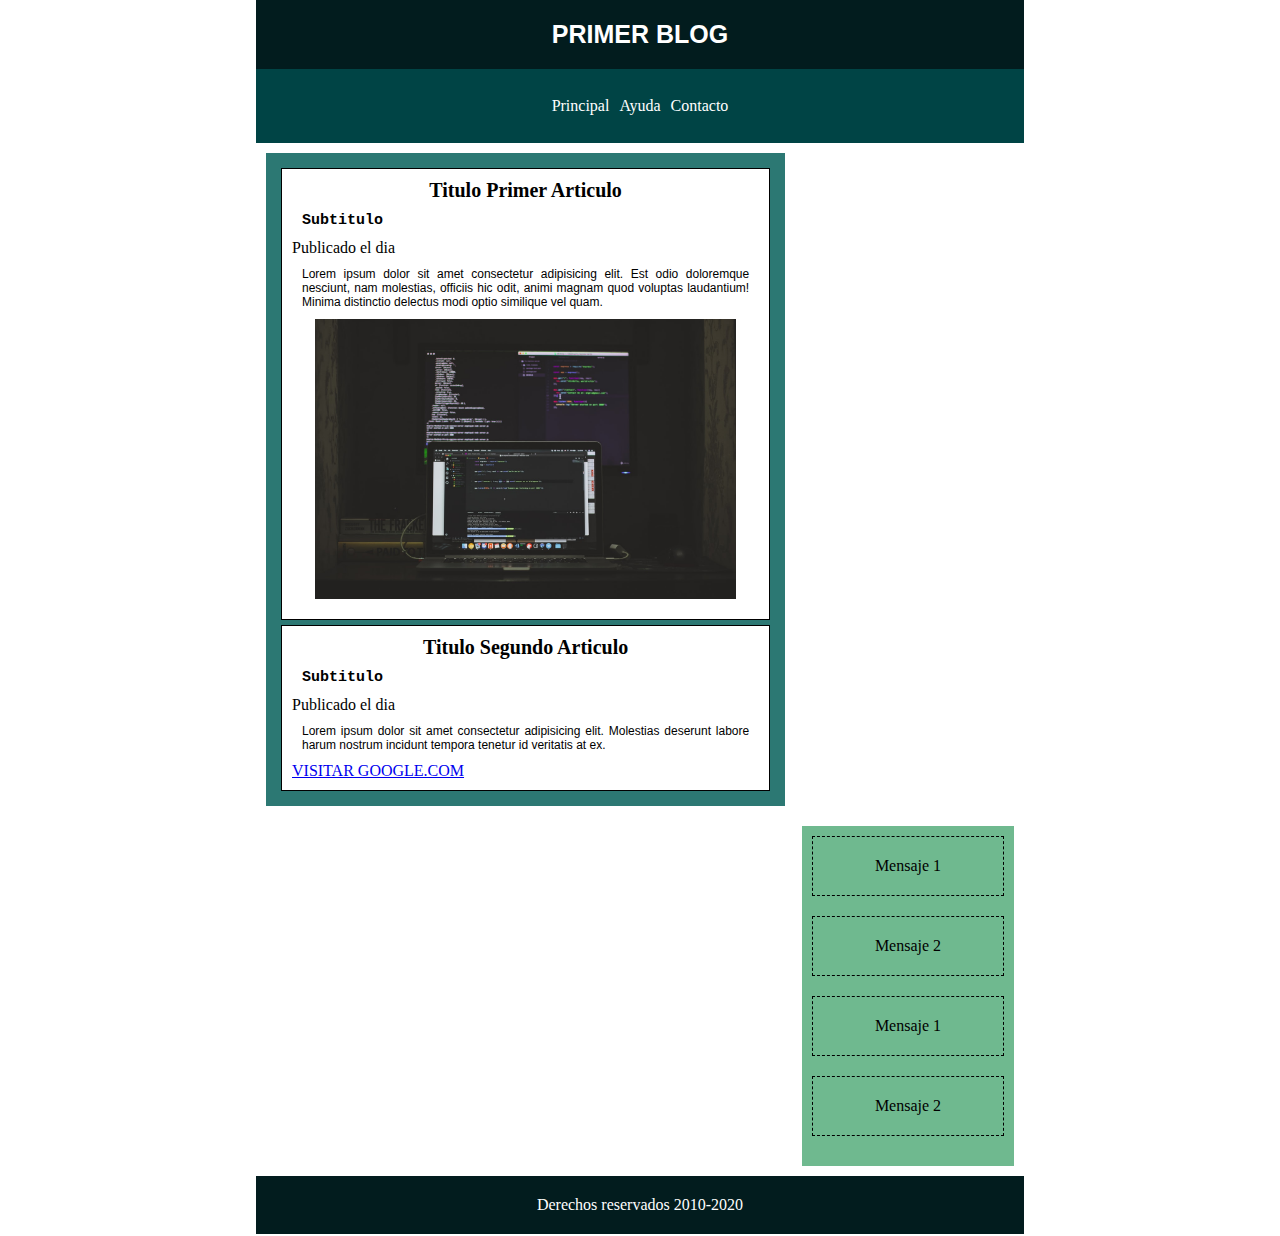
<file: Index.html>
<!doctype html>
<html lang="es">
<head>
    <meta charset="UTF-8">
    <meta name="viewport"
          content="width=device-width, user-scalable=no, initial-scale=1.0, maximum-scale=1.0, minimum-scale=1.0">
    <meta http-equiv="X-UA-Compatible" content="ie=edge">
    <meta name="description" content="Esta es la descripcion de la pagina web">
    <link rel="stylesheet" href="Css/style.css">

    <title>Index HTTML</title>
</head>
<body>
    <div class="agrupar">
        <header class="header">
            <h1>PRIMER BLOG</h1>
        </header>
    
        <nav class="navbar">
            <ul class="menu">
                <li>Principal</li>
                <li>Ayuda</li>
                <li>Contacto</li>
            </ul>
        </nav>
    
        <section class="seccion">
            <article>
                <hgroup>
                    <h2>Titulo Primer Articulo</h2>
                    <h3>Subtitulo</h3>
                </hgroup>
                
                <time datetime="12-08-2020"> Publicado el dia</time>
                <p>Lorem ipsum dolor sit amet consectetur adipisicing elit. Est odio doloremque nesciunt, nam molestias, officiis hic odit, animi magnam quod voluptas laudantium! Minima distinctio delectus modi optio similique vel quam.</p>
                <img src="images/code.jpg" alt="">
            </article>
    
            <article>
                <hgroup>
                    <h2>Titulo Segundo Articulo</h2>
                    <h3>Subtitulo</h3>                
                </hgroup>
                <time datetime="12-08-2020"> Publicado el dia</time>
                <p>Lorem ipsum dolor sit amet consectetur adipisicing elit. Molestias deserunt labore harum nostrum incidunt tempora tenetur id veritatis at ex.</p>
                <footer>
                    <a href="www.google.com">VISITAR GOOGLE.COM</a>
                </footer>
            </article>
        </section>
    
        <aside class="columna">
            <blockquote cite="http://google.com">
                Mensaje 1
            </blockquote>
            <blockquote cite="Http://google.com">
                Mensaje 2
            </blockquote>
            <blockquote cite="http://google.com">
                Mensaje 1
            </blockquote>
            <blockquote cite="Http://google.com">
                Mensaje 2
            </blockquote>
        </aside>
    
        <footer class="pie">
            Derechos reservados 2010-2020
        </footer>
    </div>
</body>
</html>
</file>
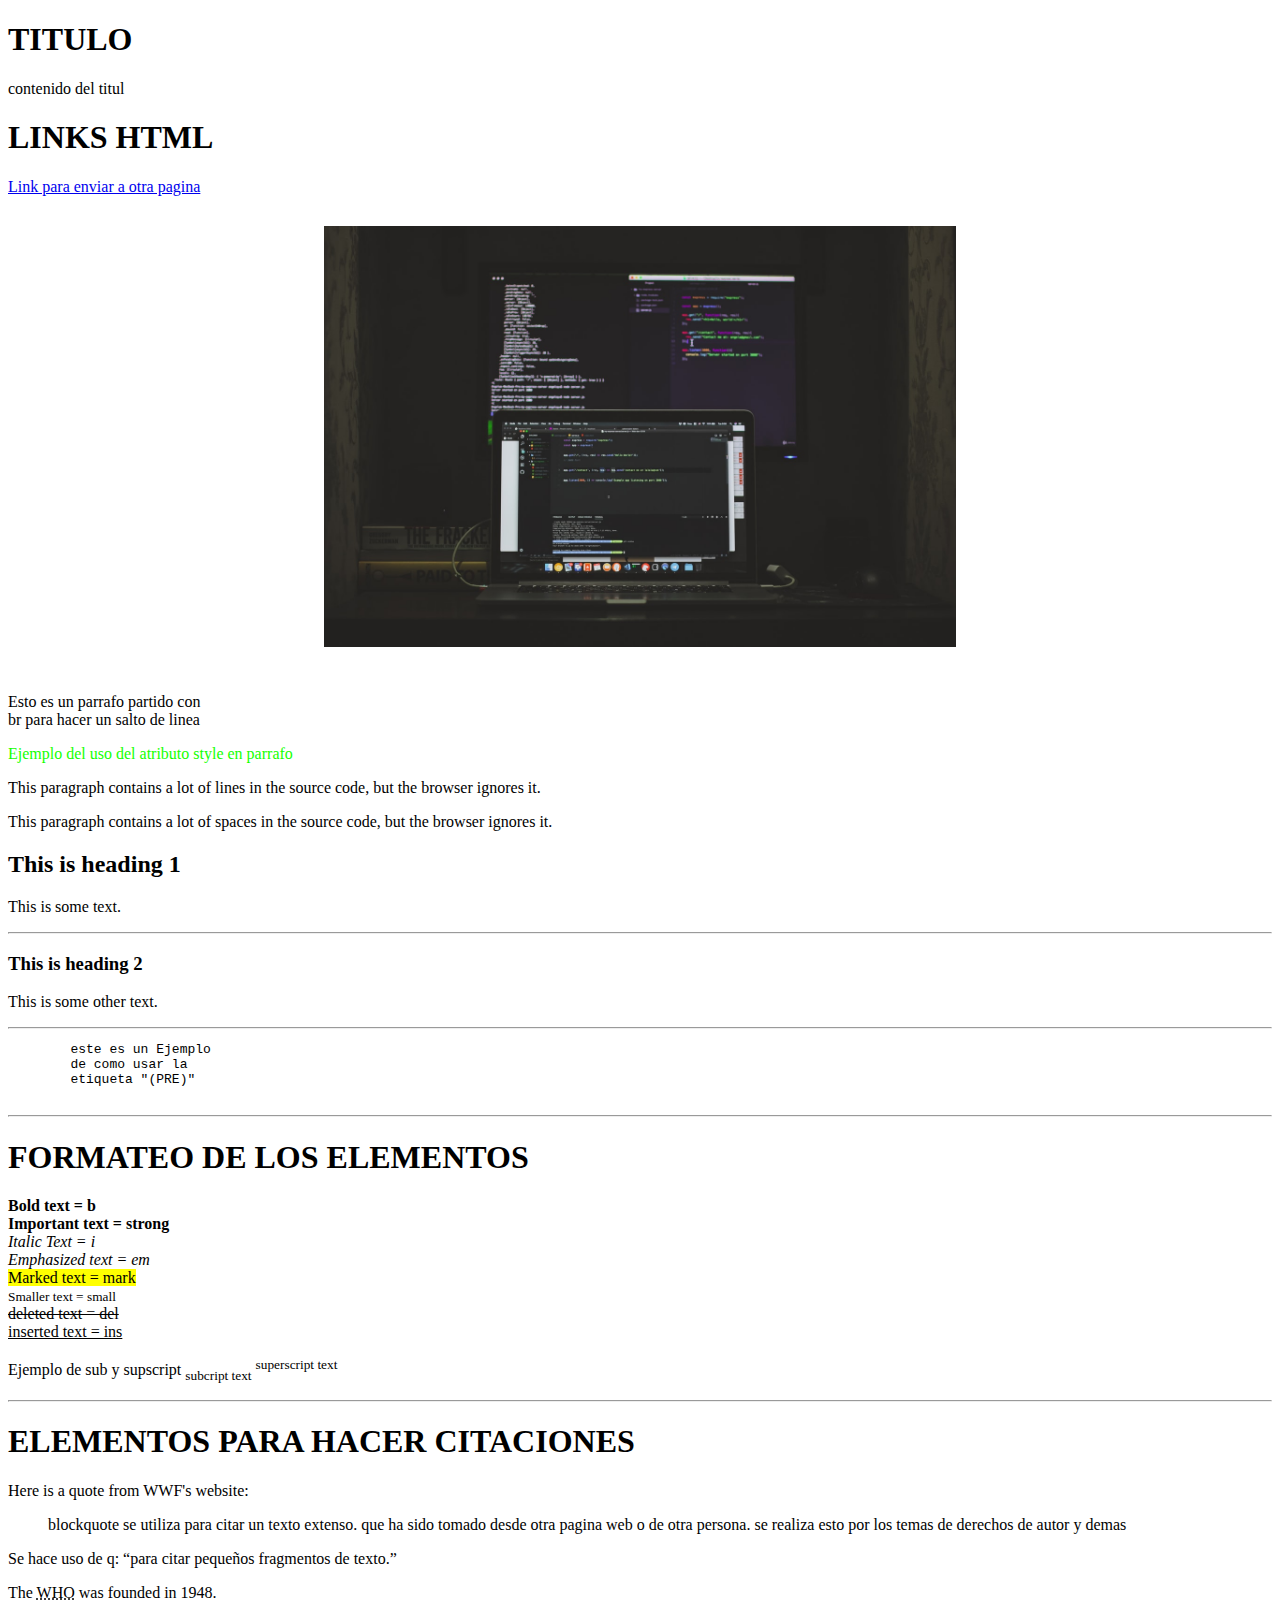
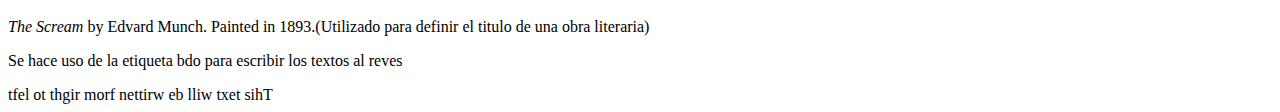
<file: HtmlW3/index.html>
<!DOCTYPE html>
<!-- atributo lang para especificar el idioma que tendra la pagina -->
<html lang="en">

<head>
    <meta charset="UTF-8">
    <meta name="viewport" content="width=device-width, initial-scale=1.0">
    <title>Página con W3</title>
</head>

<body style="background-color: rgb(255, 255, 255);">
    <!--Titulos y parrafos-->
    <h1>TITULO</h1>
    <p>contenido del titul</p>

    <!-- HTML LINKS-->
    <h1>LINKS HTML</h1>
    <a href="https://www.w3schools.com">Link para enviar a otra pagina</a>
    <img src="code.jpg" alt="Informacion en caso de que la imagen no se despliegue de manera correcta"
        style="width: 50%; margin: auto; display: block; padding: 30px;">

    <!-- Uso del salto de linea con br -->
    <p>Esto es un parrafo partido con <br> br para hacer un salto de linea</p>

    <!-- Atributo style para modificar y dar diseños a las paginas -->
    <p style="color: rgb(21, 255, 0);"> Ejemplo del uso del atributo style en parrafo </p>

    <!-- parrafos -->
    <p>
        This paragraph
        contains a lot of lines
        in the source code,
        but the browser
        ignores it.
    </p>

    <p>
        This paragraph
        contains a lot of spaces
        in the source code,
        but the browser
        ignores it.
    </p>

    <!-- Uso de la etiqueta <HR>, coloca una linea horizontal para indicar el fin de un tema -->
    <h2>This is heading 1</h2>
    <p>This is some text.</p>
    <hr>
    <h3>This is heading 2</h3>
    <p>This is some other text.</p>
    <hr>

    <!-- Uso de etiqueta <PRE> para que se tengan presente espacios y saltos en el texto
        sobre todo para el uso de poemas o referencias, viene con su propia letra y diseño-->
    <pre>
        este es un Ejemplo
        de como usar la 
        etiqueta "(PRE)"
    </pre>
    <hr>
    <h1>FORMATEO DE LOS ELEMENTOS</h1>
    <!-- Formateo de elementos -->
    <b>Bold text = b</b> <br>
    <strong>Important text = strong </strong><br>
    <i>Italic Text = i </i><br>
    <em>Emphasized text = em </em><br>
    <mark> Marked text = mark </mark><br>
    <small>Smaller text = small</small><br>
    <del>deleted text = del</del><br>
    <ins>inserted text = ins </ins><br>
    <p>Ejemplo de sub y supscript
        <sub>subcript text</sub>
        <sup>superscript text</sup><br>
    </p>
    <hr>
    <H1>ELEMENTOS PARA HACER CITACIONES</H1>
    <!-- Elementos para citar -->
    <!-- blockquote -->
    <p>Here is a quote from WWF's website:</p>
    <blockquote cite="http://www.worldwildlife.org/who/index.html">
        blockquote se utiliza para citar un texto extenso.
        que ha sido tomado desde otra pagina web o de otra persona. 
        se realiza esto por los temas de derechos de autor y demas    
    </blockquote>
    <!-- q -->
    <p>Se hace uso de q: <q>para citar pequeños fragmentos de texto.</q></p>
    <!-- abbr , se utiliza para especificar e indicar abreviaturas-->
    <p>The <abbr title="World Health Organization">WHO</abbr> was founded in 1948.</p>
    <!-- cite, utilizado para definirel titulo de un trabajo creativo -->
    <p><cite>The Scream</cite> by Edvard Munch. Painted in 1893.(Utilizado para 
        definir el titulo de una obra literaria)
    </p>
    <!-- BDO -->
    <p>Se hace uso de la etiqueta bdo para escribir los textos al reves</p>
    <bdo dir="rtl">This text will be written from right to left</bdo>
    








</body>

</html>
</file>
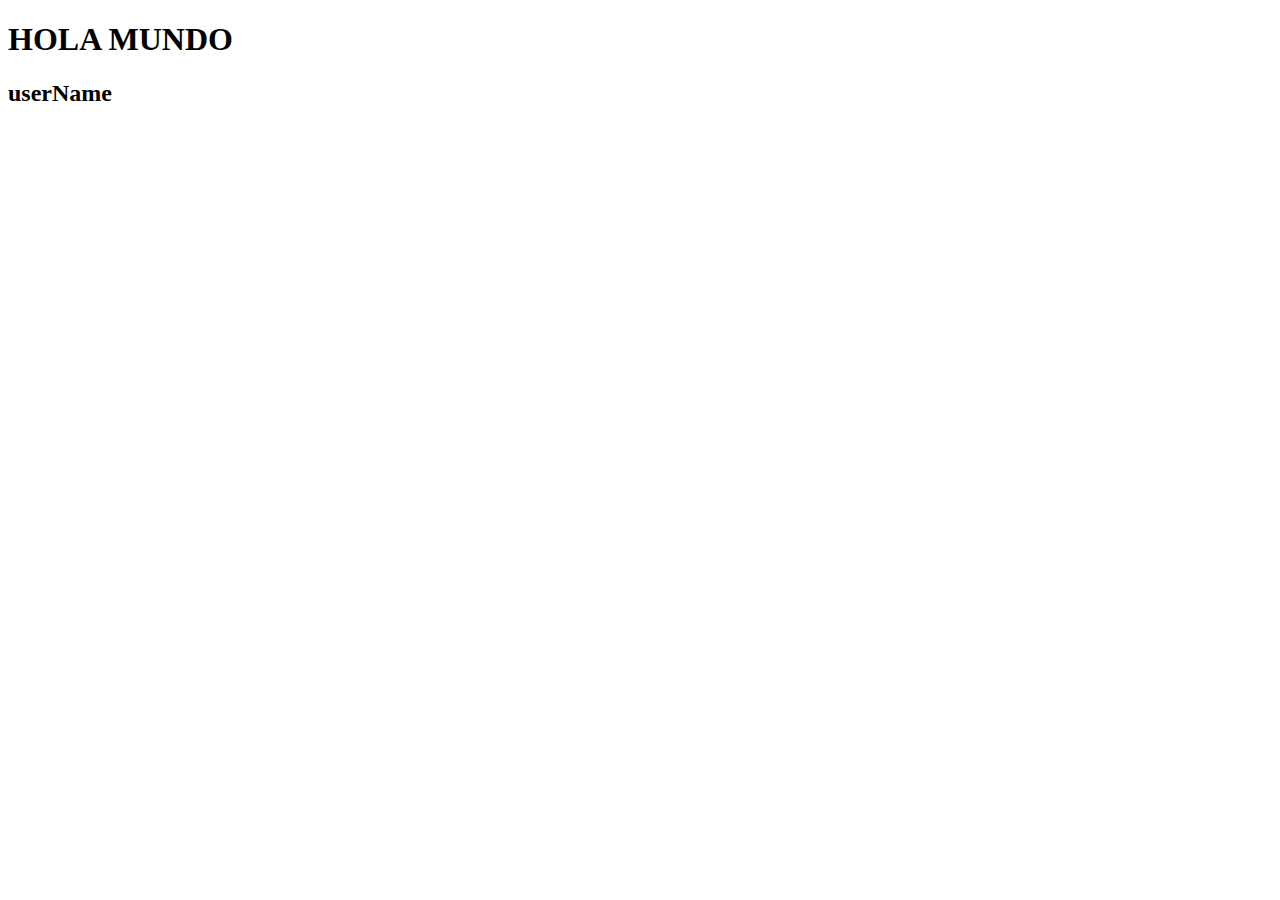
<file: JavaScript/index.html>
<!DOCTYPE html>
<html lang="en">
<head>
    <meta charset="UTF-8">
    <meta name="viewport" content="width=device-width, initial-scale=1.0">
    <title>Document</title>
</head>
<body>
    <script src="js.js"></script>
</body>
</html>
</file>
<file: Css/style.css>
*{
    margin: 0px;
    padding: 0px;
}

h1{
    font-size: 25px;
    font-family: 'Segoe UI', Tahoma, Geneva, Verdana, sans-serif;
    text-align: center;
}
h2{
    font-size: 20px;
    font-family: cursive;
    text-align: center;
}
h3{
    font-size: 15px;
    font-family: monospace;
    margin: 10px 10px;
}
p{
    font-size: 12px;
    font-family: 'Lucida Sans', 'Lucida Sans Regular', 'Lucida Grande', 'Lucida Sans Unicode', Geneva, Verdana, sans-serif;
    margin: 10px;
}
body{
    text-align: justify;
}
.agrupar{
    background-color: white;
    width: 60%;
    margin: auto;
}
.header{
    background-color: #021C1E;
    color: white;
    padding: 20px;
    text-align: center;
}
.navbar{
    background-color: #004445;
    text-align: center;
    padding: 25px;
    color: white;
}
.menu li{
    list-style:georgian;
    padding: 3px;
    display: inline-block;
}
.seccion{
    background-color: #2c7873;
    width: 65%;
    float: left;
    padding: 10px;
    margin: 10px;
}
.columna{
    width: 25%;
    float: right;
    background-color: #6FB98F;
    text-align: center;
    padding: 10px;
    margin: 10px;
}

.columna blockquote{
    border: 1px dashed black;
    padding: 20px;
    margin-bottom: 20px;
}


.pie{
    clear: both;
    background-color: #021C1E;
    padding: 20px;
    color: white;
    text-align: center;
}
article{
    background-color: white;
    border: 1px solid black;
    margin: 5px;
    padding: 10px;
}
img{
    width: 90%;
    display: block;
    margin: 10px auto;  
}
</file>
